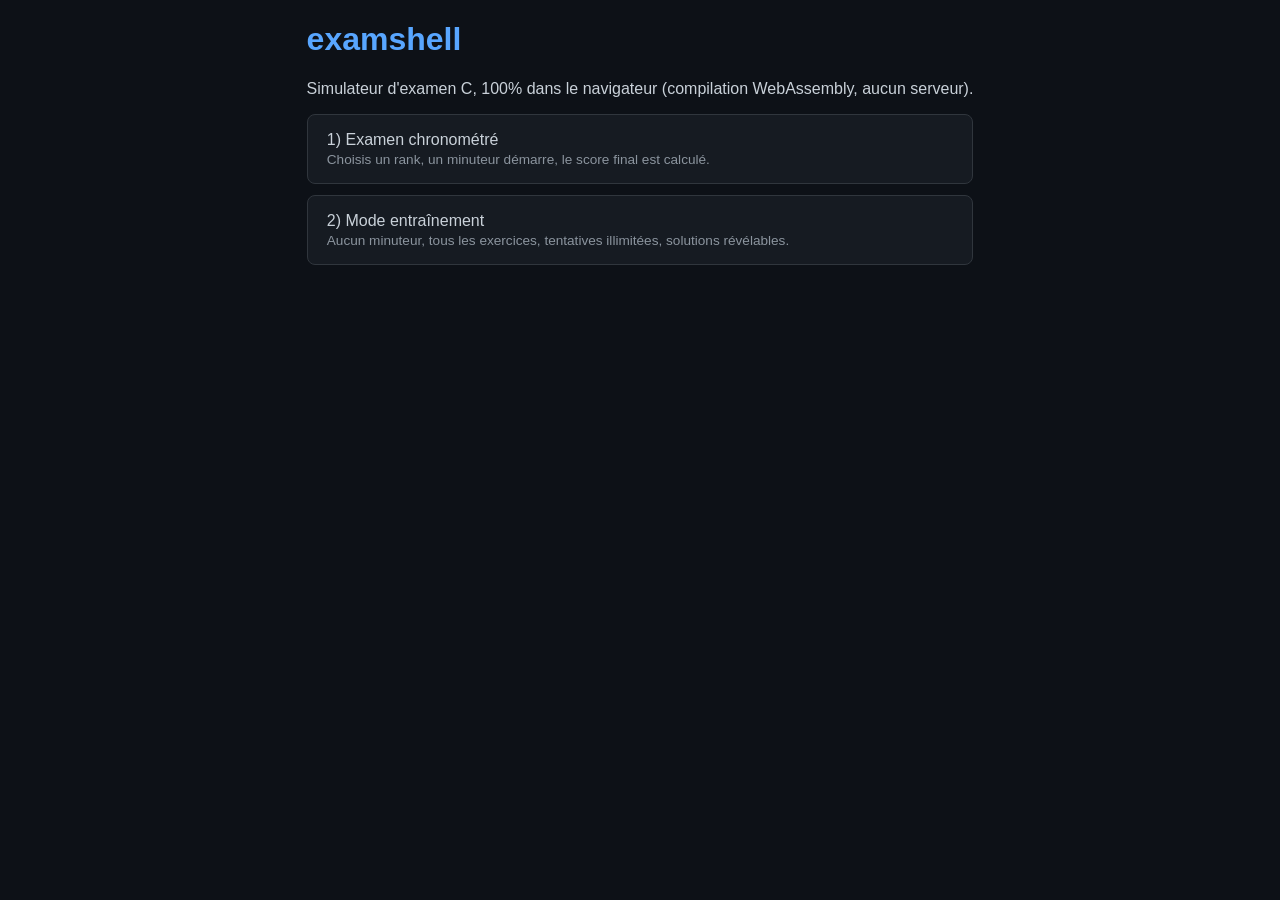
<file: pages/index.html>
<!doctype html>
<html lang="fr">
<head>
<meta charset="utf-8" />
<title>examshell</title>
<meta name="viewport" content="width=device-width, initial-scale=1" />
<meta name="description" content="Simulateur d'examen C, 100% dans le navigateur (compilation WebAssembly, aucun serveur)." />
<link rel="stylesheet" href="styles.css" />
<script src="coi-serviceworker.js"></script>
</head>
<body>
  <div id="app">
    <p class="loading">Chargement d'examshell...</p>
  </div>
  <script type="module" src="js/app.js"></script>
</body>
</html>
</file>
<file: pages/styles.css>
:root {
  --bg: #0d1117;
  --panel: #161b22;
  --border: #30363d;
  --fg: #c9d1d9;
  --fg-dim: #8b949e;
  --accent: #58a6ff;
  --green: #3fb950;
  --red: #f85149;
  --yellow: #d29922;
  font-family: -apple-system, BlinkMacSystemFont, "Segoe UI", sans-serif;
}

* { box-sizing: border-box; }

html, body {
  margin: 0;
  height: 100%;
  background: var(--bg);
  color: var(--fg);
}

#app {
  display: flex;
  flex-direction: column;
  height: 100%;
}

.loading {
  padding: 2rem;
  color: var(--fg-dim);
}

/* Top bar */
#topbar {
  display: flex;
  align-items: center;
  gap: 0.8rem;
  padding: 0.6rem 1rem;
  background: var(--panel);
  border-bottom: 1px solid var(--border);
  font-size: 0.9rem;
}
#topbar .title {
  font-weight: 700;
  color: var(--accent);
}
#topbar .spacer { flex: 1; }
#topbar .timer {
  font-variant-numeric: tabular-nums;
  font-weight: 600;
}
#topbar .timer.low { color: var(--red); }
#topbar button {
  background: transparent;
  border: 1px solid var(--border);
  color: var(--fg);
  padding: 0.3rem 0.7rem;
  border-radius: 6px;
  cursor: pointer;
  font-size: 0.85rem;
}
#topbar button:hover { border-color: var(--accent); color: var(--accent); }

/* Generic layout */
main {
  flex: 1;
  min-height: 0;
  overflow: auto;
  padding: 1.2rem;
}

.screen { max-width: 900px; margin: 0 auto; }
.screen h1 { color: var(--accent); }
.screen h2 { margin-top: 0; }

.menu-choice {
  display: block;
  width: 100%;
  text-align: left;
  background: var(--panel);
  border: 1px solid var(--border);
  color: var(--fg);
  padding: 1rem 1.2rem;
  margin-bottom: 0.7rem;
  border-radius: 8px;
  cursor: pointer;
  font-size: 1rem;
}
.menu-choice:hover { border-color: var(--accent); }
.menu-choice .desc { color: var(--fg-dim); font-size: 0.85rem; margin-top: 0.2rem; }

.rank-pill {
  display: inline-block;
  padding: 0.2rem 0.6rem;
  border-radius: 999px;
  background: #1f6feb33;
  color: var(--accent);
  font-size: 0.75rem;
  margin-right: 0.5rem;
}

button.primary {
  background: var(--accent);
  color: #04101f;
  border: none;
  padding: 0.55rem 1.1rem;
  border-radius: 6px;
  font-weight: 600;
  cursor: pointer;
}
button.primary:disabled { opacity: 0.5; cursor: wait; }
button.secondary {
  background: transparent;
  border: 1px solid var(--border);
  color: var(--fg);
  padding: 0.5rem 1rem;
  border-radius: 6px;
  cursor: pointer;
}

/* Exam/practice layout: board + workspace */
.workbench { display: flex; gap: 1rem; height: 100%; }
#board {
  width: 280px;
  flex-shrink: 0;
  border-right: 1px solid var(--border);
  padding-right: 1rem;
  overflow-y: auto;
}
#board ul { list-style: none; margin: 0; padding: 0; }
#board li {
  padding: 0.6rem 0.7rem;
  border-radius: 6px;
  cursor: pointer;
  margin-bottom: 0.3rem;
  display: flex;
  align-items: center;
  gap: 0.5rem;
}
#board li:hover { background: var(--panel); }
#board li.active { background: #1f6feb22; outline: 1px solid var(--accent); }
#board .tag {
  font-size: 0.7rem;
  font-weight: 700;
  width: 2.1rem;
  text-align: center;
  border-radius: 4px;
  padding: 0.1rem 0;
}
#board .tag.ok { background: #2ea04333; color: var(--green); }
#board .tag.ko { background: #f8514933; color: var(--red); }
#board .tag.pending { background: var(--panel); color: var(--fg-dim); }
#board .ex-title { flex: 1; }
#board .ex-summary { font-size: 0.72rem; color: var(--fg-dim); }

#workspace { flex: 1; min-width: 0; }

.statement {
  background: var(--panel);
  border: 1px solid var(--border);
  border-radius: 8px;
  padding: 1rem;
  margin-bottom: 1rem;
  white-space: pre-wrap;
}
.statement .meta { color: var(--fg-dim); font-size: 0.85rem; margin-bottom: 0.6rem; }
.statement code, pre { font-family: Menlo, Consolas, "DejaVu Sans Mono", monospace; }

#editor-container {
  width: 100%;
  height: 320px;
  background: #010409;
  border: 1px solid var(--border);
  border-radius: 8px;
  overflow: hidden auto;
  resize: vertical;
}
#editor-container .cm-editor { height: 100%; }


.editor-actions { display: flex; gap: 0.6rem; margin: 0.7rem 0; align-items: center; }
.status-line { color: var(--fg-dim); font-size: 0.85rem; }

#results { margin-top: 1rem; }
.result-block {
  background: var(--panel);
  border: 1px solid var(--border);
  border-radius: 8px;
  padding: 0.9rem 1rem;
}
.result-error {
  color: var(--red);
  font-weight: 700;
  margin-bottom: 0.4rem;
}
.result-error + pre {
  background: #010409;
  padding: 0.7rem;
  border-radius: 6px;
  overflow-x: auto;
  font-size: 0.85rem;
}
.test-row { display: flex; gap: 0.5rem; align-items: baseline; padding: 0.15rem 0; font-size: 0.88rem; }
.test-row .ok { color: var(--green); font-weight: 700; }
.test-row .ko { color: var(--red); font-weight: 700; }
.test-detail { color: var(--fg-dim); font-size: 0.8rem; padding-left: 1.6rem; }
.final-tag { font-weight: 700; margin-top: 0.6rem; }
.final-tag.pass { color: var(--green); }
.final-tag.fail { color: var(--red); }

table.report { width: 100%; border-collapse: collapse; margin-top: 0.6rem; }
table.report th, table.report td {
  text-align: left;
  padding: 0.4rem 0.6rem;
  border-bottom: 1px solid var(--border);
  font-size: 0.88rem;
}

.score-banner {
  font-size: 1.4rem;
  font-weight: 700;
  margin: 1rem 0;
}
.score-banner.pass { color: var(--green); }
.score-banner.partial { color: var(--yellow); }
.score-banner.fail { color: var(--red); }

.error-banner {
  background: #f8514922;
  border: 1px solid var(--red);
  color: var(--red);
  padding: 0.8rem 1rem;
  border-radius: 8px;
  margin-bottom: 1rem;
  white-space: pre-wrap;
}
</file>
